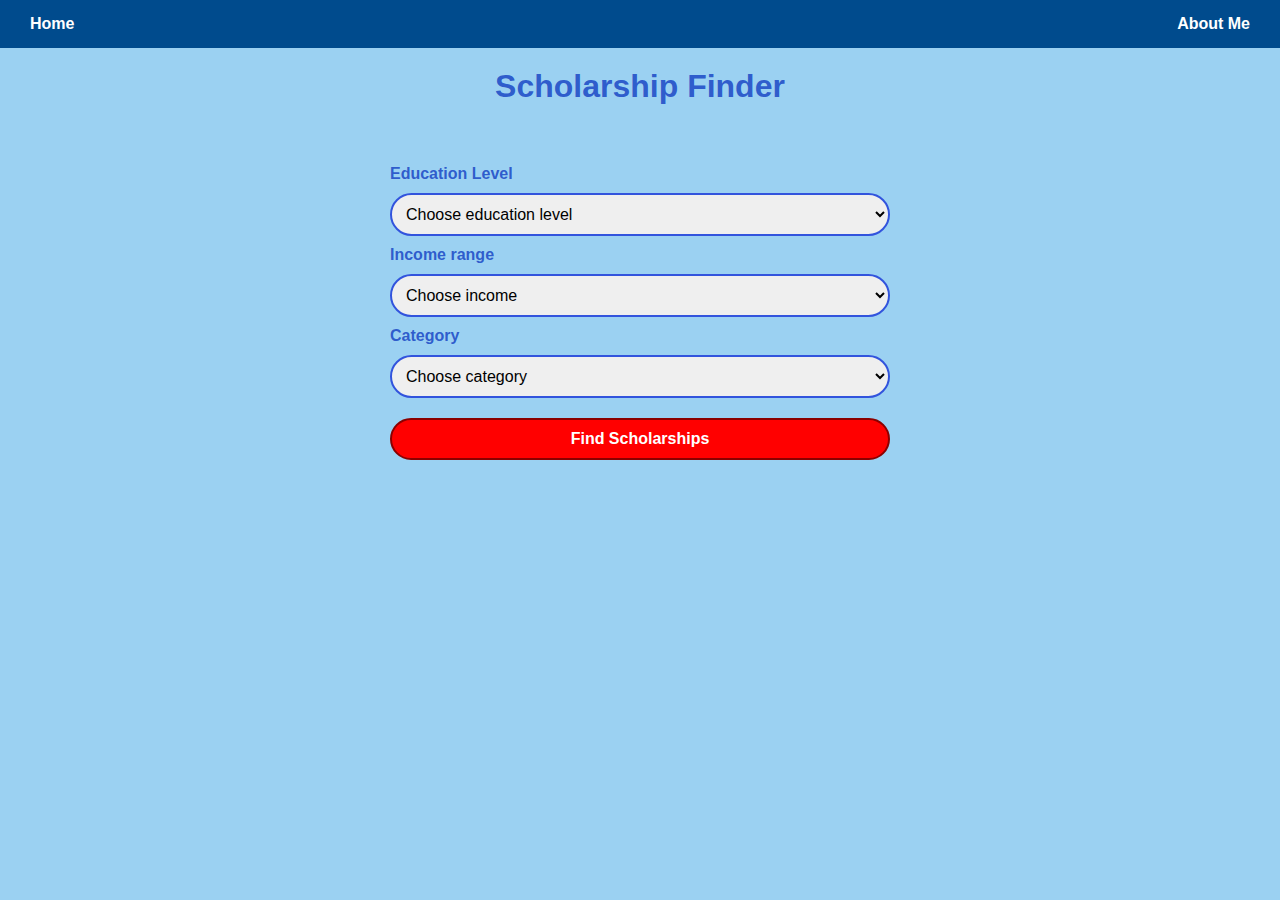
<file: index.html>
<!DOCTYPE html>
<html lang="en">
<head>
  <meta charset="UTF-8">
  <meta name="viewport" content="width=device-width, initial-scale=1.0">
  <title>Scholarship Finder</title>
  <link rel="stylesheet" href="style.css">
  <link rel="shorcut icon" href="https://cdn-icons-png.freepik.com/256/18243/18243096.png?ga=GA1.1.783388409.1719124054&semt=ais_hybrid"/>
</head>
<body>
  <div class="header">
    <div class="nav">
      <a href="index.html">Home</a>
      <a href="about.html">About Me</a>
    </div>
  </div>
  
  <header>
    <h1>Scholarship Finder</h1>
  </header>

  <main class="form-container">
    <div class="dropdowns">
      <label for="educationLevel">Education Level</label>
      <select id="educationLevel">
        <option value="">Choose education level</option>
        <option value="Class 8">Class 8</option>
        <option value="Class 9-10">Class 9-10</option>
        <option value="Class 11-12">Class 11-12</option>
        <option value="UG">UG</option>
        <option value="PG">PG</option>
        <option value="Ph.D">Ph.D</option>
      </select>

      <label for="income">Income range</label>
      <select id="income">
        <option value="">Choose income</option>
        <option value="1 lakh">≤ 1 lakh</option>
        <option value="1.5 lakh">≤ 1.5 lakh</option>
        <option value="2 lakh">≤ 2 lakh</option>
        <option value="2.5 lakh">≤ 2.5 lakh</option>
      </select>

      <label for="category">Category</label>
      <select id="category">
        <option value="">Choose category</option>
        <option value="General">General</option>
        <option value="OBC">OBC</option>
        <option value="SC">SC</option>
        <option value="ST">ST</option>
        <option value="Minority">Minority</option>
      </select>
    </div>
    <button id="findScholarshipButton">Find Scholarships</button>
  </main>

  <script src="dummy-data.js"></script>
  <script src="script.js"></script>
</body>
</html>
</file>
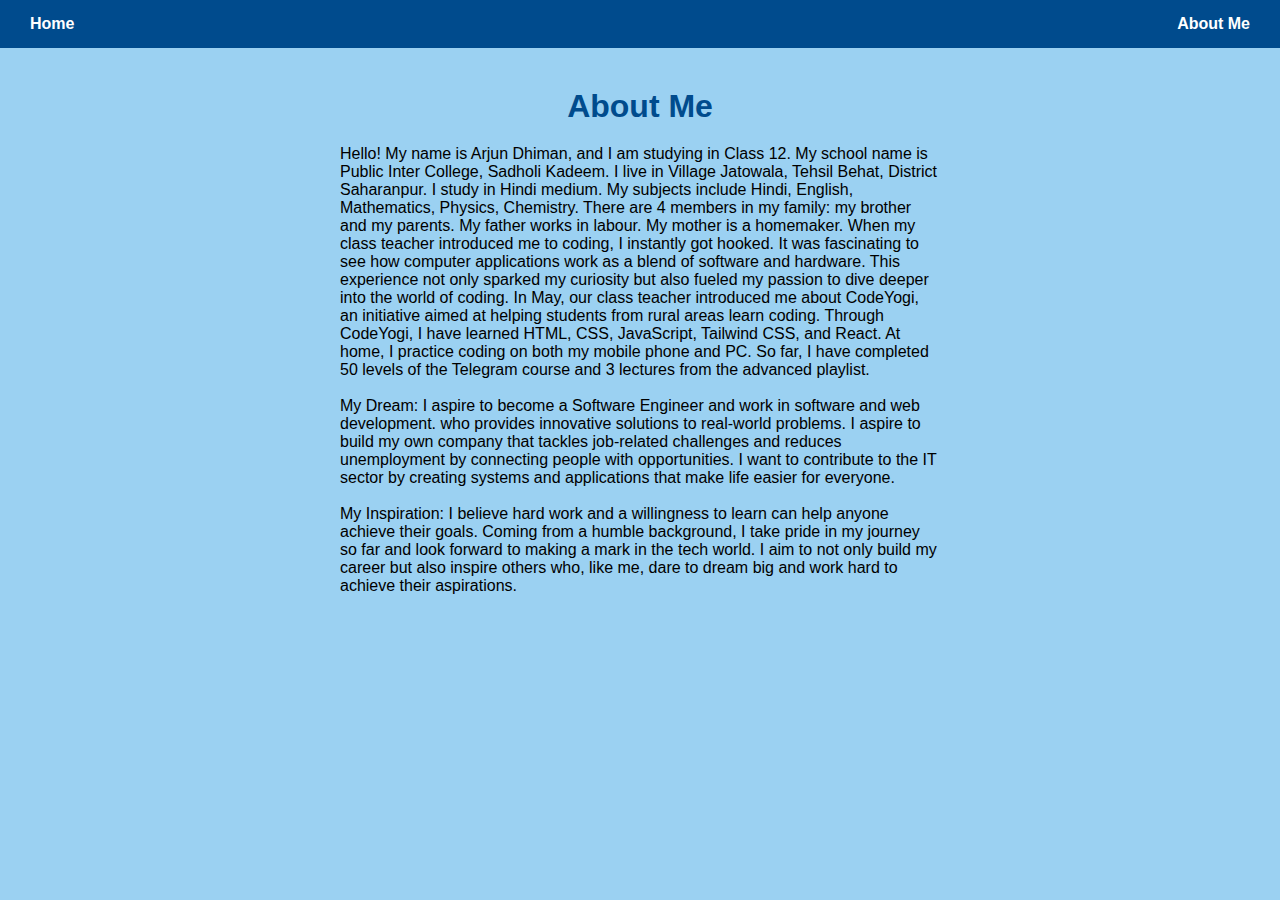
<file: about.html>
<!DOCTYPE html>
<html lang="en">
<head>
  <meta charset="UTF-8">
  <meta name="viewport" content="width=device-width, initial-scale=1.0">
  <title>About Me</title>
  <link rel="stylesheet" href="style.css">
  <link rel="shorcut icon" href="https://cdn-icons-png.freepik.com/256/18243/18243096.png?ga=GA1.1.783388409.1719124054&semt=ais_hybrid"/>

</head>
<body>
    <div class="header">
        <div class="nav">
          <a href="index.html">Home</a>
          <a href="about.html">About Me</a>
        </div>
      </div>

  <div class="container">
    <!-- About Content -->
    <div class="content">
      <h1>About Me</h1>
      <p>Hello! My name is Arjun Dhiman, and I am studying in Class 12. My school name is Public Inter College, Sadholi Kadeem. I live in Village Jatowala, Tehsil Behat, District Saharanpur. I study in Hindi medium. My subjects include Hindi, English, Mathematics, Physics, Chemistry.
        There are 4 members in my family: my brother and my parents. My father works in labour. My mother is a homemaker.
        When my class teacher introduced me to coding, I instantly got hooked. It was fascinating to see how computer applications work as a blend of software and hardware. This experience not only sparked my curiosity but also fueled my passion to dive deeper into the world of coding.
        In May, our class teacher introduced me about CodeYogi, an initiative aimed at helping students from rural areas learn coding.
        Through CodeYogi, I have learned HTML, CSS, JavaScript, Tailwind CSS, and React. At home, I practice coding on both my mobile phone and PC. So far, I have completed 50 levels of the Telegram course and 3 lectures from the advanced playlist.<br><br>
        My Dream:
        I aspire to become a Software Engineer and work in software and web development. who provides innovative solutions to real-world problems. I aspire to build my own company that tackles job-related challenges and reduces unemployment by connecting people with opportunities. I want to contribute to the IT sector by creating systems and applications that make life easier for everyone.<br><br>
        My Inspiration:
        I believe hard work and a willingness to learn can help anyone achieve their goals. Coming from a humble background, I take pride in my journey so far and look forward to making a mark in the tech world. I aim to not only build my career but also inspire others who, like me, dare to dream big and work hard to achieve their aspirations.</p>
    </div>
  </div>

</body>
</html>
</file>
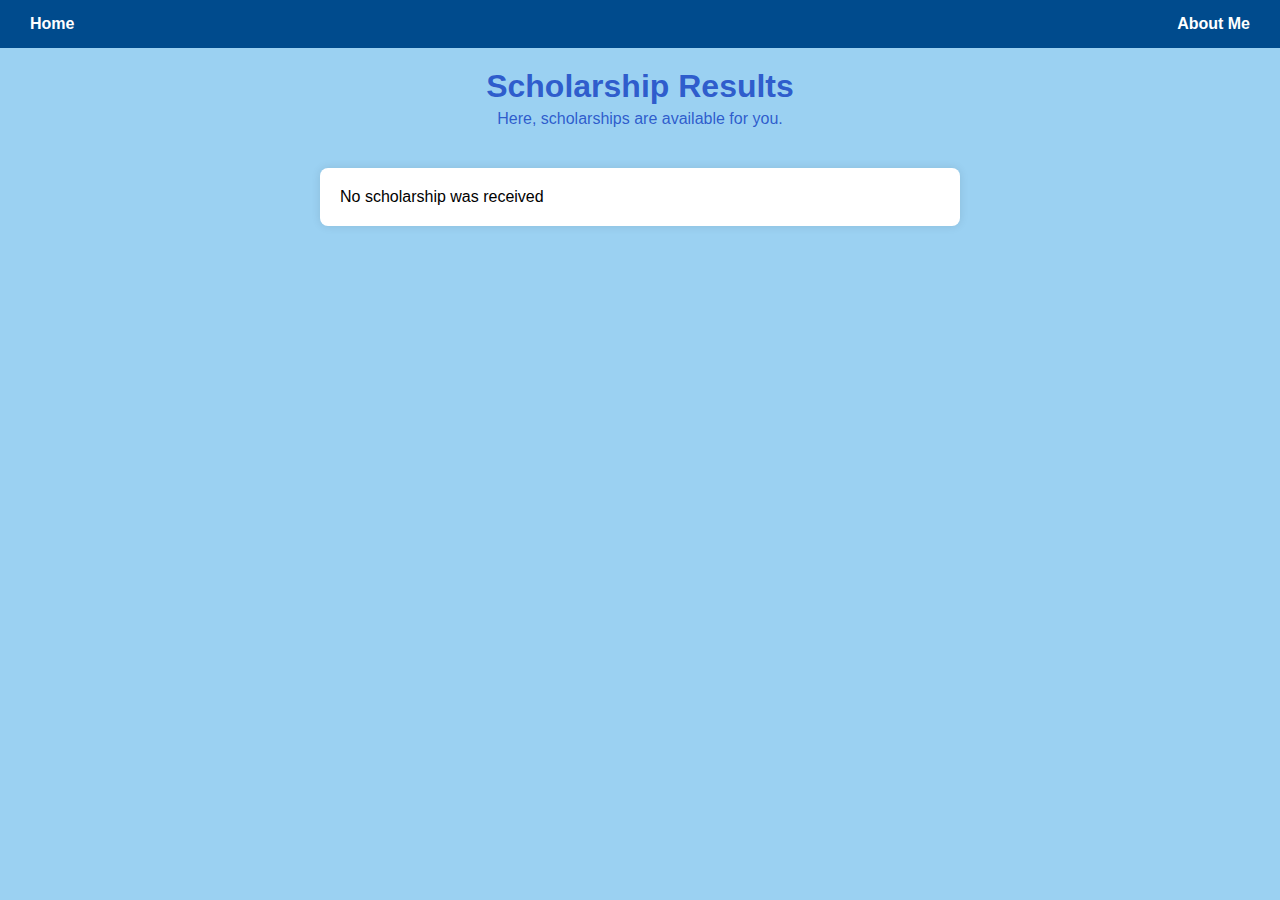
<file: results.html>
<!DOCTYPE html>
<html lang="en">
<head>
  <meta charset="UTF-8">
  <meta name="viewport" content="width=device-width, initial-scale=1.0">
  <title>Scholarship Results</title>
  <link rel="stylesheet" href="style.css">
  <link rel="shorcut icon" href="https://cdn-icons-png.freepik.com/256/18243/18243096.png?ga=GA1.1.783388409.1719124054&semt=ais_hybrid"/>
</head>
<body>
  <div class="header">
    <div class="nav">
      <a href="index.html">Home</a>
      <a href="about.html">About Me</a>
    </div>
  </div>
  
  <header>
    <h1>Scholarship Results</h1>
    <p>Here, scholarships are available for you.</p>
  </header>

  <main id="resultsContainer">
    <!-- Filtered scholarships will appear here -->
  </main>

  <script src="script.js"></script>
</body>
</html>
</file>
<file: style.css>
*{
    padding: 0;
    margin: 0;
}

body {
    font-family: Arial, sans-serif;
    margin: 0;
    padding: 0;
    background-color: #9bd1f2;
  }
  
  header {
    text-align: center;
    color: rgba(40, 86, 202, 0.951);
    padding: 20px;
  }
  
  header h1 {
    margin: 0;
    font-size: 2rem;
  }
  
  header p {
    margin: 5px 0 0;
  }
  
  .form-container {
    max-width: 500px;
    margin: 20px auto;
    padding: 20px;
    border-radius: 8px;
  }
  
  .dropdowns label {
    font-size: 1rem;
    font-weight: bold;
    margin-bottom: 5px;
    color: rgba(40, 86, 202, 0.951);;
  }
  
  select, button {
    width: 100%;
    padding: 10px;
    margin: 10px 0;
    font-size: 1rem;
    border: 2px solid #3254dd;
    border-radius: 99px;
  }
  
  button {
    background-color: red;
    border-radius: 99px;
    border: 2px solid darkred;
    color: white;
    font-weight: bold;
    cursor: pointer;
  }
  
  button:hover {
    background-color: green;
    
  }
  
  #resultsContainer {
    max-width: 600px;
    margin: 20px auto;
    padding: 20px;
    background: white;
    border-radius: 8px;
    box-shadow: 0 0 10px rgba(0, 0, 0, 0.1);
  }
  
  .scholarship {
    margin: 10px 0;
    padding: 10px;
    border: 1px solid #ddd;
    border-radius: 5px;
  }
  
  .scholarship h3 {
    margin: 0 0 5px;
  }
  
  .scholarship p {
    margin: 0;
  }
  
  .scholarship a {
    color: #3498db;
    font-weight: bold;
    text-decoration: none;
  }

  .container {
    width: 90%;
    max-width: 600px;
    margin: auto;
    padding: 20px;
    margin-top: 20px;
  }  

  .content h1 {
    text-align: center;
    color: #004b8d;
  }

  .content p {
    margin-top: 20px;
  }

  .header {
    background-color: #004b8d;
    color: white;
    padding: 10px 20px;
  }
  
  .nav {
    display: flex;
    justify-content: space-between;
    align-items: center;
  }
  
  .nav a {
    color: white;
    text-decoration: none;
    font-weight: bold;
    padding: 5px 10px;
  }
  
  .nav a:hover {
    text-decoration: underline;
  }
</file>
